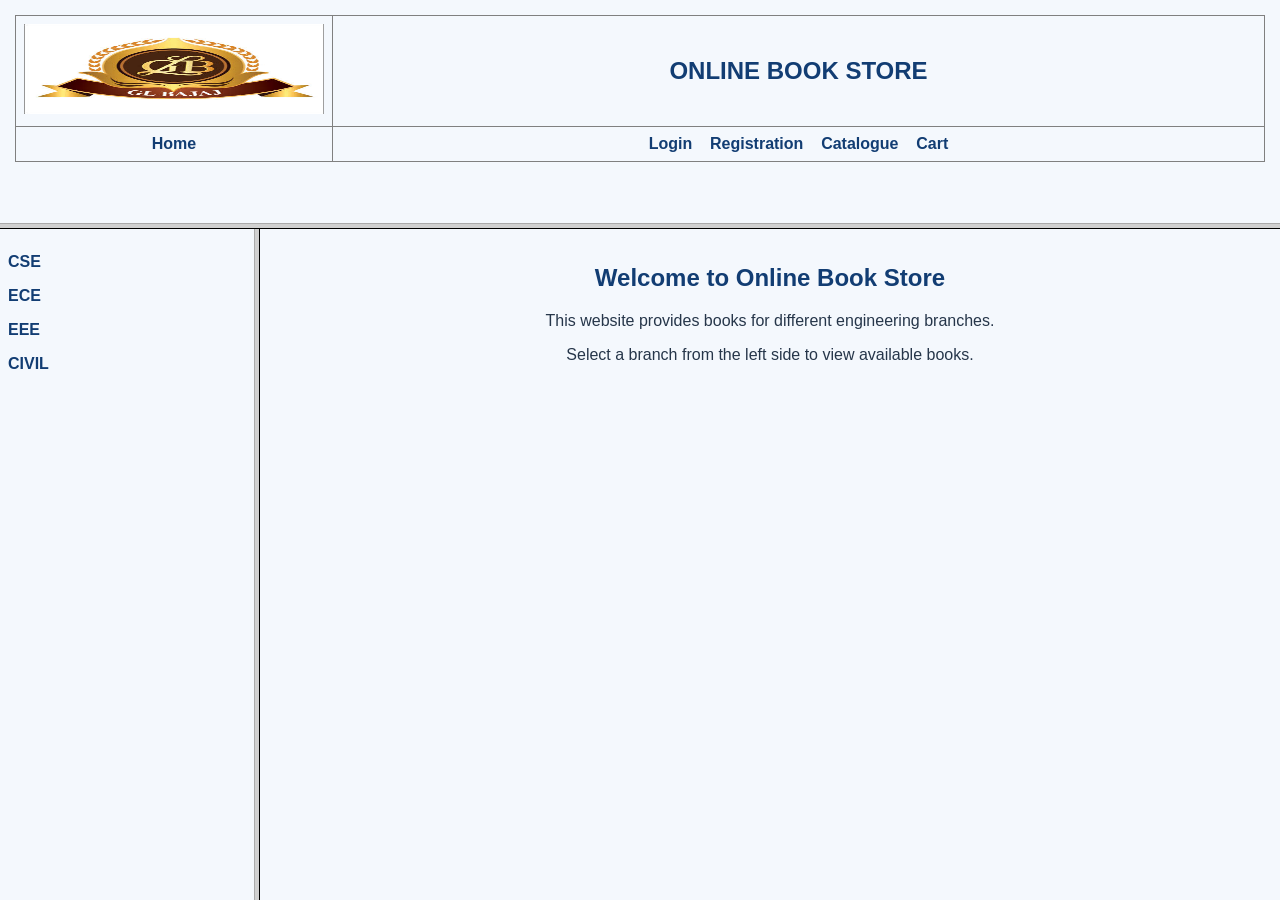
<file: bookstore/index.html>
<!DOCTYPE html>
<html>
<head>
    <title>Online Book Store</title>
    <link rel="stylesheet" href="style.css">
</head>

<frameset rows="25%,75%">

    <!-- Top frame: Logo and navigation links -->
    <frame src="top.html" name="topFrame">

    <!-- Bottom section: Left and right frames -->
    <frameset cols="20%,80%">

        <!-- Left frame: Branch links -->
        <frame src="left.html" name="leftFrame">

        <!-- Right frame: Default homepage -->
        <frame src="home.html" name="rightFrame">

    </frameset>

</frameset>
</html>
</file>
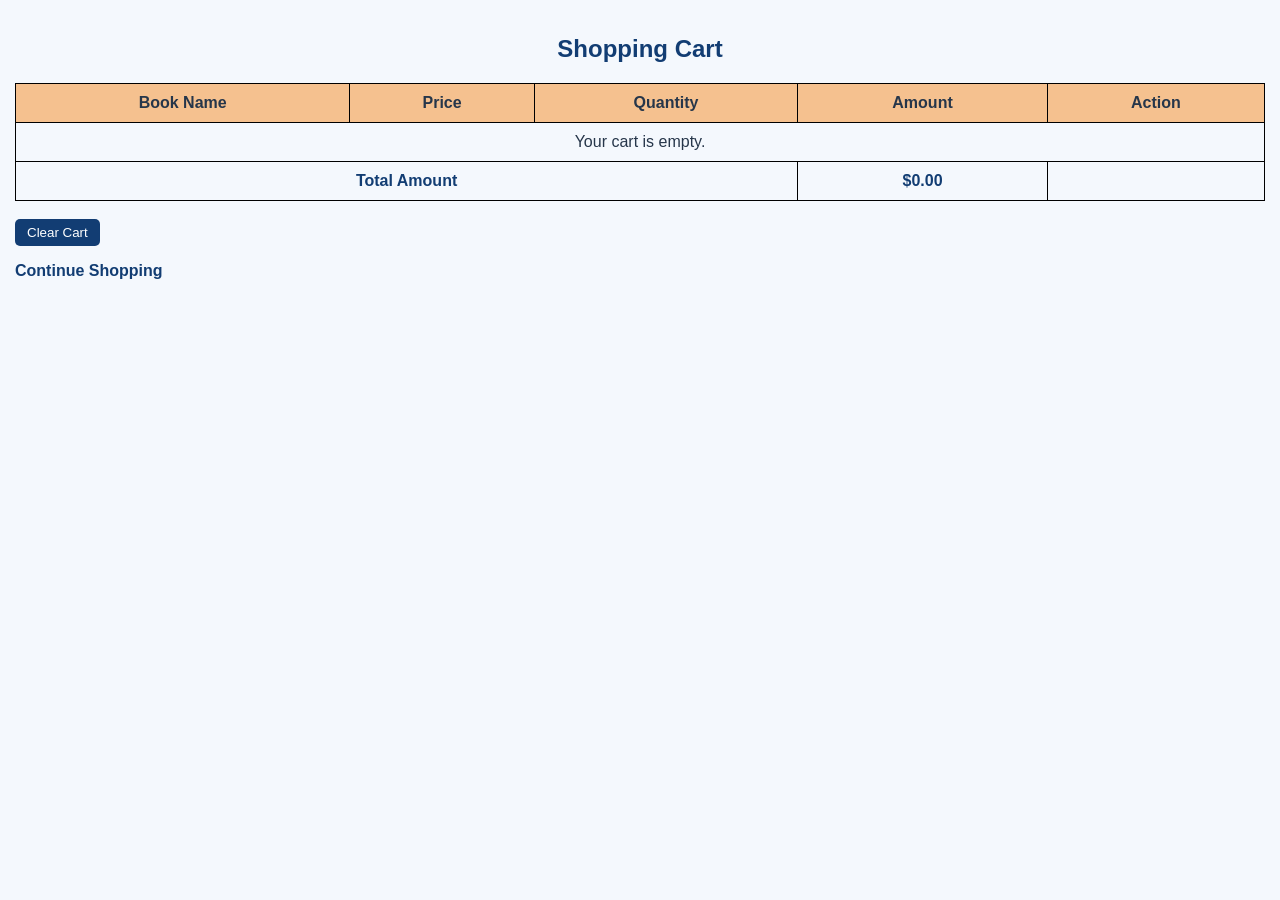
<file: bookstore/cart.html>
<!DOCTYPE html>
<html>
<head>
    <title>Shopping Cart</title>
<link rel="stylesheet" href="style.css">

    <style>
        table {
            width: 100%;
            border-collapse: collapse;
        }

        th, td {
            border: 1px solid black;
            padding: 10px;
            text-align: center;
        }

        th {
            background-color: #f5c18f;
        }

        .total {
            font-weight: bold;
        }

        button {
            padding: 6px 12px;
            cursor: pointer;
        }
    </style>
</head>

<body>

<h2 align="center">Shopping Cart</h2>

<table>
    <thead>
        <tr>
            <th>Book Name</th>
            <th>Price</th>
            <th>Quantity</th>
            <th>Amount</th>
            <th>Action</th>
        </tr>
    </thead>

    <tbody id="cartItems">
    </tbody>

    <tfoot>
        <tr>
            <td colspan="3" class="total">Total Amount</td>
            <td id="totalAmount" class="total">$0</td>
            <td></td>
        </tr>
    </tfoot>
</table>

<br>

<button onclick="clearCart()">Clear Cart</button>

<p>
    <a href="catalogue.html" target="rightFrame">
        Continue Shopping
    </a>
</p>

<script>
    function displayCart() {

        let cart = JSON.parse(
            localStorage.getItem("bookCart") || "[]"
        );

        let table = document.getElementById("cartItems");
        let total = 0;

        table.innerHTML = "";

        cart.forEach(function(book, index) {

            let amount = book.price * book.quantity;
            total += amount;

            let row = `
                <tr>
                    <td>${book.name}</td>
                    <td>$${book.price}</td>
                    <td>
                        <button onclick="changeQuantity(${index}, -1)">
                            -
                        </button>

                        ${book.quantity}

                        <button onclick="changeQuantity(${index}, 1)">
                            +
                        </button>
                    </td>
                    <td>$${amount.toFixed(2)}</td>
                    <td>
                        <button onclick="removeBook(${index})">
                            Remove
                        </button>
                    </td>
                </tr>
            `;

            table.innerHTML += row;
        });

        document.getElementById("totalAmount").textContent =
            "$" + total.toFixed(2);

        if (cart.length === 0) {
            table.innerHTML =
                '<tr><td colspan="5">Your cart is empty.</td></tr>';
        }
    }

    function changeQuantity(index, change) {

        let cart = JSON.parse(
            localStorage.getItem("bookCart") || "[]"
        );

        cart[index].quantity += change;

        if (cart[index].quantity <= 0) {
            cart.splice(index, 1);
        }

        localStorage.setItem("bookCart", JSON.stringify(cart));

        displayCart();
    }

    function removeBook(index) {

        let cart = JSON.parse(
            localStorage.getItem("bookCart") || "[]"
        );

        cart.splice(index, 1);

        localStorage.setItem("bookCart", JSON.stringify(cart));

        displayCart();
    }

    function clearCart() {

        localStorage.removeItem("bookCart");

        displayCart();
    }

    displayCart();
</script>

</body>
</html>
</file>
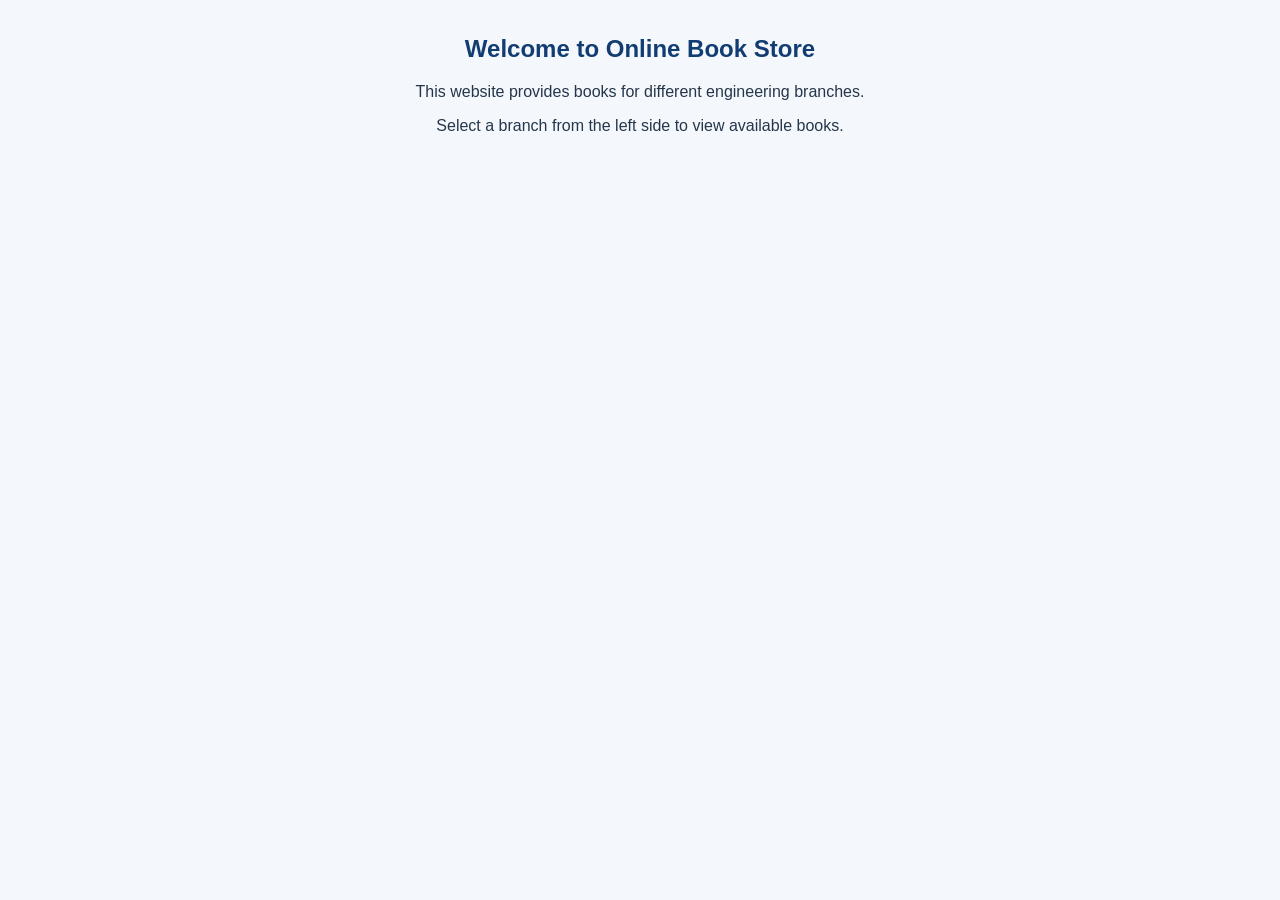
<file: bookstore/home.html>
<!DOCTYPE html>
<html>
<head>
    <title>Home</title>
    <link rel="stylesheet" href="style.css">
</head>

<body>

<h2 align="center">Welcome to Online Book Store</h2>

<p align="center">
    This website provides books for different engineering branches.
</p>

<p align="center">
    Select a branch from the left side to view available books.
</p>

</body>
</html>
</file>
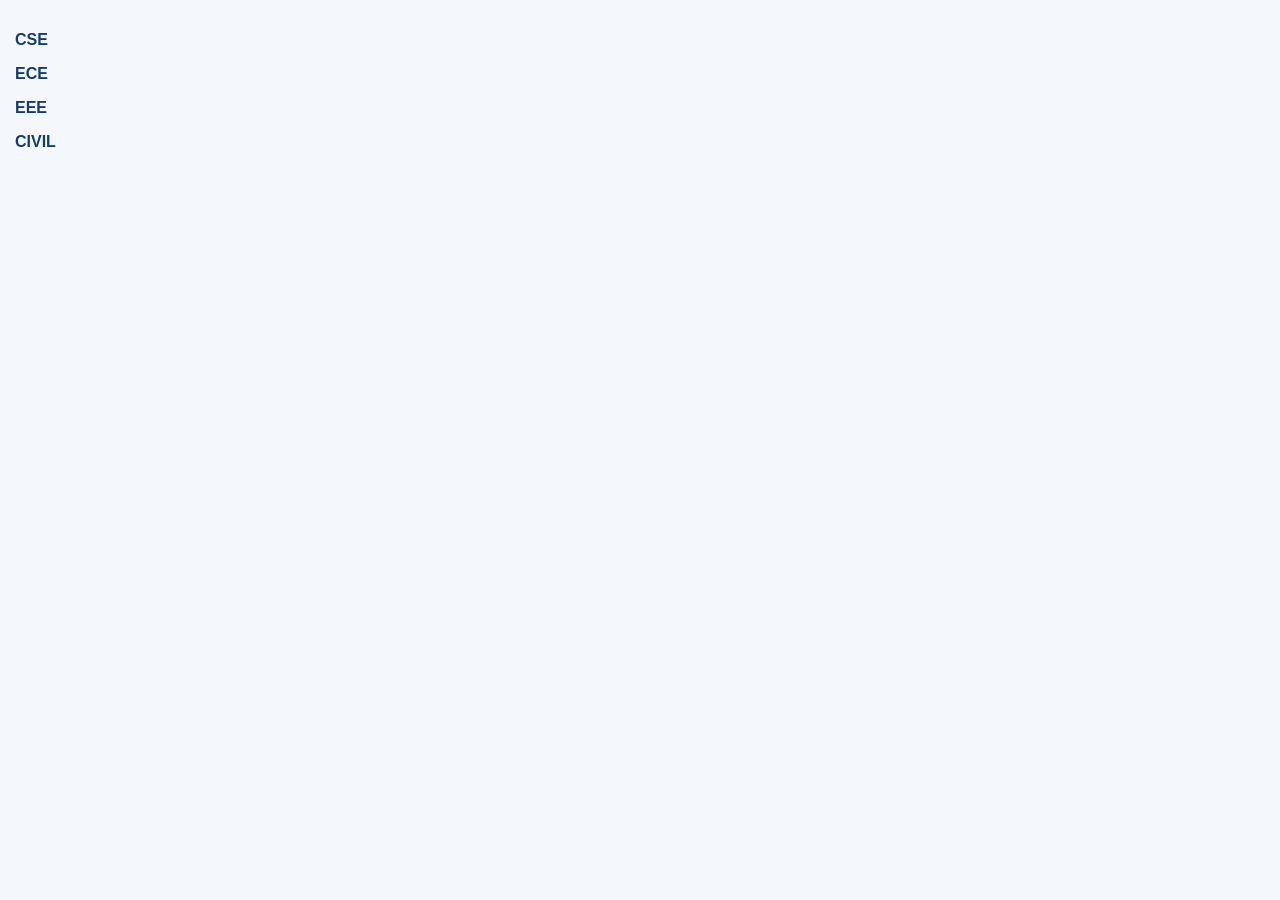
<file: bookstore/left.html>
<!DOCTYPE html>
<html>
<head>
    <title>Departments</title>
    <link rel="stylesheet" href="style.css">
</head>

<body>

<p>
    <a href="catalogue.html" target="rightFrame">CSE</a>
</p>

<p>
    <a href="catalogue.html" target="rightFrame">ECE</a>
</p>

<p>
    <a href="catalogue.html" target="rightFrame">EEE</a>
</p>

<p>
    <a href="catalogue.html" target="rightFrame">CIVIL</a>
</p>

</body>
</html>
</file>
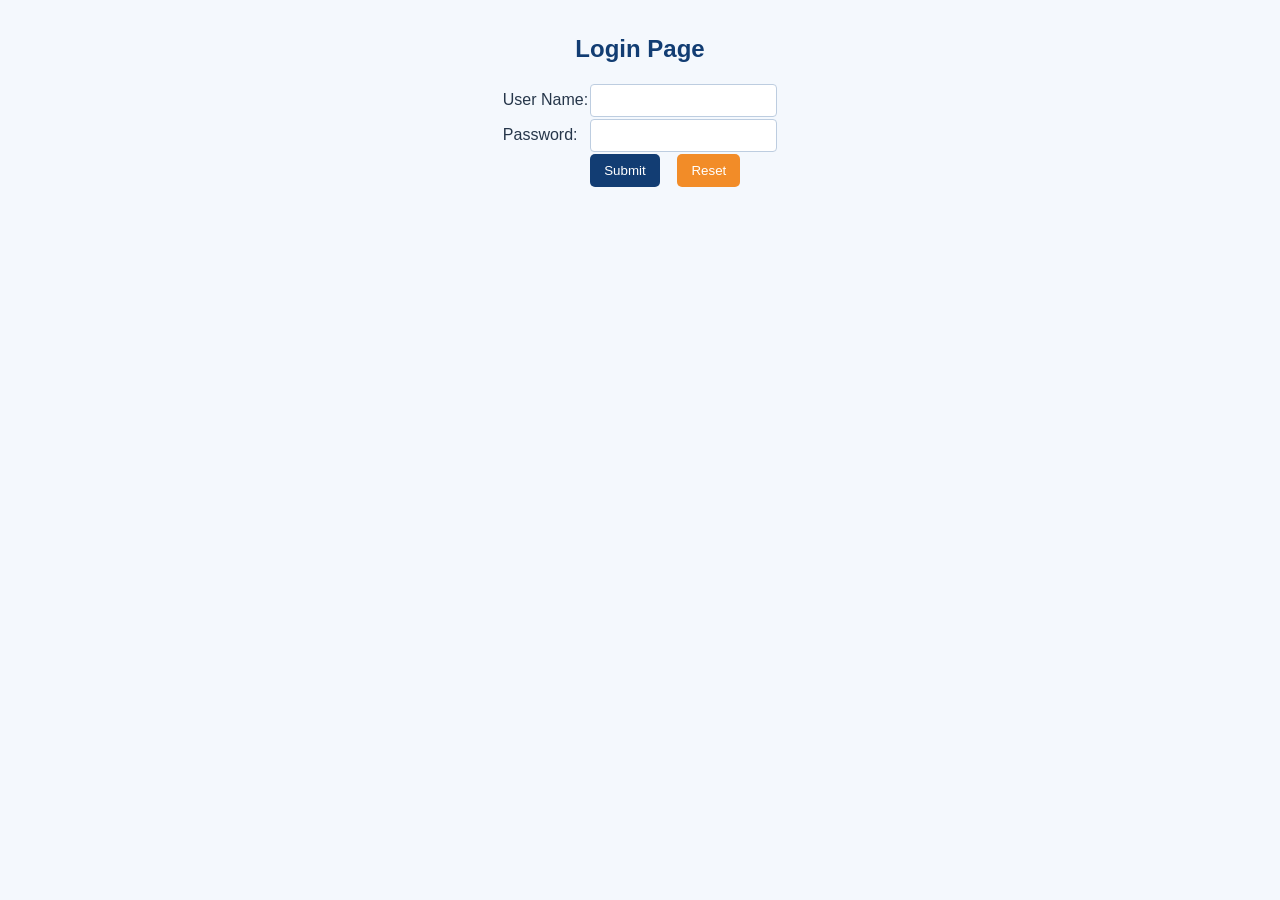
<file: bookstore/login.html>
<!DOCTYPE html>
<html>
<head>
    <title>Login Page</title>
    <link rel="stylesheet" href="style.css">
</head>

<body>

<h2 align="center">Login Page</h2>

<form>

    <table align="center">

        <tr>
            <td>User Name:</td>

            <td>
                <input type="text" name="username">
            </td>
        </tr>

        <tr>
            <td>Password:</td>

            <td>
                <input type="password" name="password">
            </td>
        </tr>

        <tr>
            <td></td>

            <td>
                <input type="submit" value="Submit">
                &nbsp;&nbsp;
                <input type="reset" value="Reset">
            </td>
        </tr>

    </table>

</form>

</body>
</html>
</file>
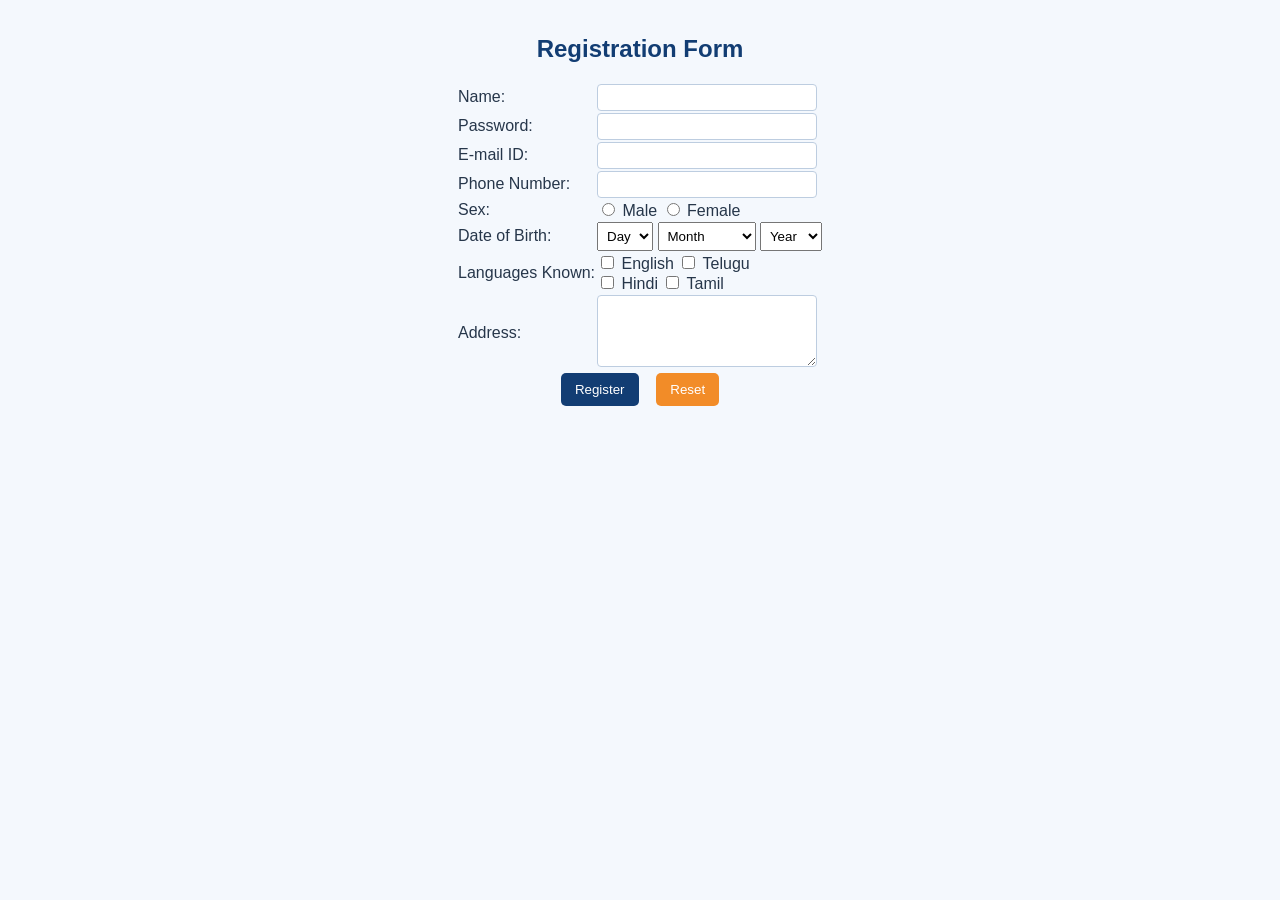
<file: bookstore/registration.html>
<!DOCTYPE html>
<html>
<head>
    <title>Registration Page</title>
    <link rel="stylesheet" href="style.css">

    <style>
        body {
            font-family: Arial, sans-serif;
        }

        h2 {
            text-align: center;
        }

        table {
            margin: auto;
            border-spacing: 10px;
        }

        input[type="text"],
        input[type="password"],
        input[type="email"],
        textarea {
            width: 220px;
            padding: 5px;
        }

        select {
            padding: 5px;
        }

        .buttons {
            text-align: center;
        }
    </style>
</head>

<body>

<h2>Registration Form</h2>

<form onsubmit="return validateForm()">

    <table>

        <tr>
            <td>Name:</td>
            <td>
                <input type="text" id="name" required>
            </td>
        </tr>

        <tr>
            <td>Password:</td>
            <td>
                <input type="password" id="password" required>
            </td>
        </tr>

        <tr>
            <td>E-mail ID:</td>
            <td>
                <input type="email" name="email" required>
            </td>
        </tr>

        <tr>
            <td>Phone Number:</td>
            <td>
                <input type="text" name="phone"
                       maxlength="10" inputmode="numeric" required>
            </td>
        </tr>

        <tr>
            <td>Sex:</td>
            <td>
                <input type="radio" name="sex" value="Male"> Male
                <input type="radio" name="sex" value="Female"> Female
            </td>
        </tr>

        <tr>
            <td>Date of Birth:</td>
            <td>
                <select name="day">
                    <option value="">Day</option>
                    <script>
                        for (let i = 1; i <= 31; i++) {
                            document.write(
                                `<option value="${i}">${i}</option>`
                            );
                        }
                    </script>
                </select>

                <select name="month">
                    <option value="">Month</option>
                    <option>January</option>
                    <option>February</option>
                    <option>March</option>
                    <option>April</option>
                    <option>May</option>
                    <option>June</option>
                    <option>July</option>
                    <option>August</option>
                    <option>September</option>
                    <option>October</option>
                    <option>November</option>
                    <option>December</option>
                </select>

                <select name="year">
                    <option value="">Year</option>
                    <script>
                        for (let i = 2026; i >= 1950; i--) {
                            document.write(
                                `<option value="${i}">${i}</option>`
                            );
                        }
                    </script>
                </select>
            </td>
        </tr>

        <tr>
            <td>Languages Known:</td>
            <td>
                <input type="checkbox" name="language" value="English">
                English
                <input type="checkbox" name="language" value="Telugu">
                Telugu
                <br>
                <input type="checkbox" name="language" value="Hindi">
                Hindi
                <input type="checkbox" name="language" value="Tamil">
                Tamil
            </td>
        </tr>

        <tr>
            <td>Address:</td>
            <td>
                <textarea name="address" rows="4"></textarea>
            </td>
        </tr>

        <tr>
            <td colspan="2" class="buttons">
                <input type="submit" value="Register">
                &nbsp;&nbsp;
                <input type="reset" value="Reset">
            </td>
        </tr>

    </table>

</form>

<script>
    function validateForm() {

        // Get the entered name
        let name = document.getElementById("name").value.trim();

        // Get the entered password
        let password =
            document.getElementById("password").value;

        // Name: alphabets and spaces, minimum 6 characters
        let namePattern = /^[A-Za-z ]{6,}$/;

        if (!namePattern.test(name)) {
            alert("Name must contain only alphabets and be at least 6 characters long.");
            return false;
        }

        // Password: minimum 6 characters
        if (password.length < 6) {
            alert("Password must be at least 6 characters long.");
            return false;
        }

        alert("Registration form validation successful!");
        return false;
    }
</script>

</body>
</html>
</file>
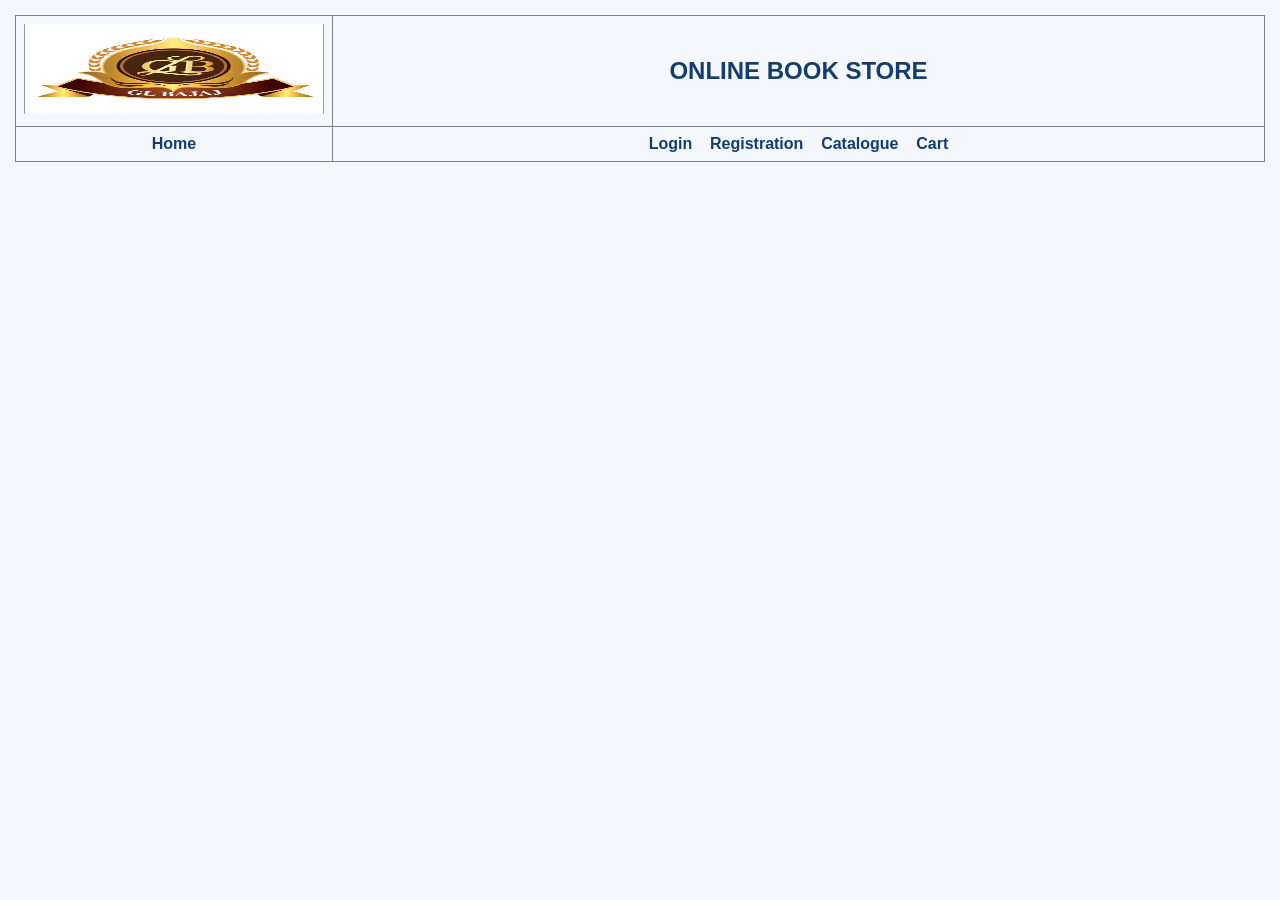
<file: bookstore/top.html>
<!DOCTYPE html>
<html>
<head>
    <title>Online Book Store Header</title>
    <link rel="stylesheet" href="style.css">
</head>

<body>

<table width="100%" border="1" cellpadding="8">

    <!-- Row 1: Logo and Website Name -->
    <td width="20%" align="center">
    <img src="gl bajaj.png"
         alt="GL Bajaj Logo"
         width="300"
         height="90">
</td>

        <td align="center">
            <h2>ONLINE BOOK STORE</h2>
        </td>
    </tr>

    <!-- Row 2: Navigation Links -->
    <tr>
        <td align="center">
            <a href="home.html" target="rightFrame">
                Home
            </a>
        </td>

        <td align="center">

            <a href="login.html" target="rightFrame">
                Login
            </a>

            &nbsp;&nbsp;

            <a href="registration.html" target="rightFrame">
                Registration
            </a>

            &nbsp;&nbsp;

            <a href="catalogue.html" target="rightFrame">
                Catalogue
            </a>

            &nbsp;&nbsp;

            <a href="cart.html" target="rightFrame">
                Cart
            </a>

        </td>
    </tr>

</table>

</body>
</html>
</file>
<file: bookstore/style.css>
/* ===== GLOBAL STYLES ===== */

* {
    box-sizing: border-box;
}

body {
    font-family: Arial, sans-serif;
    margin: 0;
    padding: 15px;
    background-color: #f4f8fd;
    color: #26364a;
}

h1, h2, h3 {
    color: #123d73;
}

a {
    color: #123d73;
    text-decoration: none;
    font-weight: bold;
}

a:hover {
    color: #f28c28;
    text-decoration: underline;
}


/* ===== HEADER AND NAVIGATION ===== */

.header-table {
    width: 100%;
    border-collapse: collapse;
    background-color: white;
}

.header-table td {
    border: 1px solid #d5e2f0;
    padding: 10px;
}

.logo {
    width: 18%;
    text-align: center;
    background-color: white;
}

.logo img {
    width: 110px;
    height: 65px;
    object-fit: contain;
}

.site-title {
    text-align: center;
    background-color: #123d73;
    color: white;
}

.site-title h2 {
    color: white;
    margin: 12px;
    letter-spacing: 1px;
}

.navigation {
    background-color: #eaf2fb;
    text-align: center;
    padding: 12px;
}

.navigation a {
    margin: 0 10px;
}


/* ===== LEFT SIDEBAR ===== */

.sidebar {
    background-color: #123d73;
    color: white;
    padding: 15px;
    min-height: 100vh;
}

.sidebar h3 {
    color: white;
    text-align: center;
    padding-bottom: 10px;
    border-bottom: 2px solid #f28c28;
}

.sidebar a {
    display: block;
    color: white;
    padding: 12px;
    border-radius: 5px;
}

.sidebar a:hover {
    background-color: #f28c28;
    color: #123d73;
    text-decoration: none;
}


/* ===== HOME PAGE ===== */

.welcome {
    max-width: 650px;
    margin: 25px auto;
    padding: 30px;
    background-color: white;
    border-top: 5px solid #f28c28;
    border-radius: 10px;
    text-align: center;
    line-height: 1.8;
}


/* ===== TABLES AND CATALOGUE ===== */

table {
    border-collapse: collapse;
}

.catalogue-table,
.cart-table {
    width: 100%;
    background-color: white;
}

.catalogue-table th,
.cart-table th {
    background-color: #123d73;
    color: white;
    padding: 12px;
}

.catalogue-table td,
.cart-table td {
    border: 1px solid #d5e2f0;
    padding: 10px;
}

.catalogue-table tr:nth-child(even),
.cart-table tr:nth-child(even) {
    background-color: #eaf2fb;
}

.catalogue-table img {
    width: 90px;
    height: 110px;
    object-fit: contain;
}


/* ===== FORMS ===== */

.form-table {
    margin: auto;
    border-spacing: 10px;
}

input,
select,
textarea {
    font-family: Arial, sans-serif;
}

input[type="text"],
input[type="password"],
input[type="email"],
textarea {
    max-width: 100%;
    padding: 8px;
    border: 1px solid #bdcde0;
    border-radius: 4px;
}

input:focus,
select:focus,
textarea:focus {
    outline: 2px solid #8bb8ed;
}

input[type="radio"],
input[type="checkbox"] {
    accent-color: #123d73;
}


/* ===== BUTTONS ===== */

button,
input[type="submit"],
input[type="button"] {
    background-color: #123d73;
    color: white;
    border: none;
    padding: 9px 14px;
    border-radius: 5px;
    cursor: pointer;
}

button:hover,
input[type="submit"]:hover,
input[type="button"]:hover {
    background-color: #24599a;
}

input[type="reset"] {
    background-color: #f28c28;
    color: white;
    border: none;
    padding: 9px 14px;
    border-radius: 5px;
    cursor: pointer;
}

input[type="reset"]:hover {
    background-color: #d96d12;
}


/* ===== CART TOTAL ===== */

.total {
    font-weight: bold;
    color: #123d73;
}


/* ===== RESPONSIVE STYLES ===== */

@media (max-width: 600px) {
    body {
        padding: 8px;
    }

    .navigation a {
        display: inline-block;
        margin: 6px;
    }

    .catalogue-table th,
    .catalogue-table td,
    .cart-table th,
    .cart-table td {
        padding: 5px;
        font-size: 12px;
    }
}
</file>
